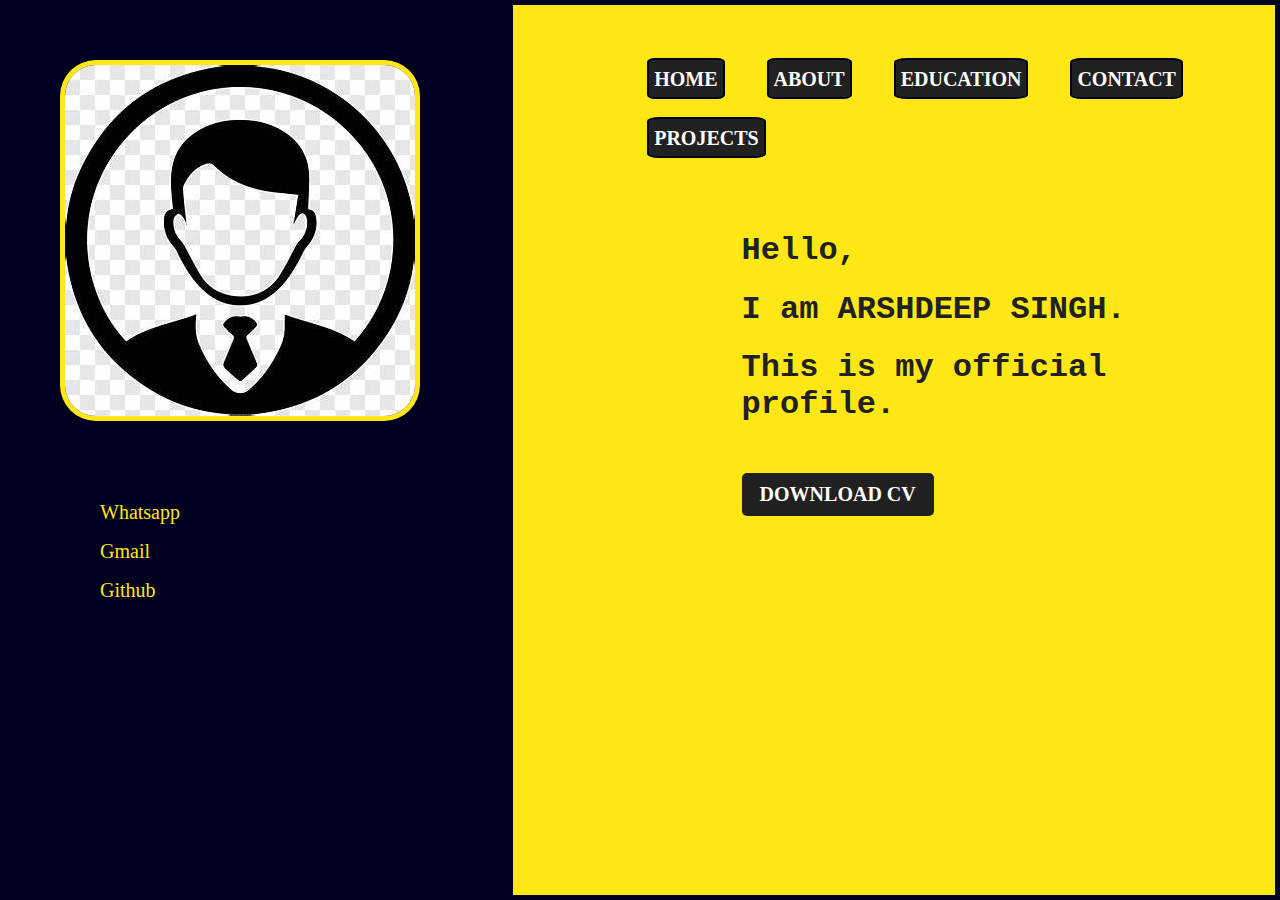
<file: index.html>
<!DOCTYPE html>
<html lang="en">
<head>
    <meta charset="UTF-8">
    <meta name="viewport" content="width=device-width, initial-scale=1.0">
    <title>profile</title>
    <link rel="stylesheet" href="style.css">
    <link rel="stylesheet" href="https://cdnjs.cloudflare.com/ajax/libs/font-awesome/6.5.1/css/all.min.css" integrity="sha512-DTOQO9RWCH3ppGqcWaEA1BIZOC6xxalwEsw9c2QQeAIftl+Vegovlnee1c9QX4TctnWMn13TZye+giMm8e2LwA==" crossorigin="anonymous" referrerpolicy="no-referrer" />
</head>
<body>
<div class="main">
    
    <div class="hero">
        <img src="logo.jpg" class="logo">
        <p><a href="#"><i class="fa-brands fa-whatsapp fa-2xl" style="color: #FEE715;"></i>Whatsapp</a></p>
        <p><a href="mailto:iib2023024@iiita.ac.in"><i class="fa-regular fa-envelope fa-2xl" style="color:#FEE715;"></i>Gmail</a></p>
        <p><a href="https://github.com/Arsh2609"><i class="fa-brands fa-github fa-2xl" style="color: #FEE715;"></i>Github</a></p>
    </div>
    <div class="buttons">
        <div class="ops">
        <nav>
            <ul>
                <li><a href="./index.html">HOME</a></li>
                <li><a href="./about.html">ABOUT</a></li>
                <li><a href="./education.html">EDUCATION</a></li>
                <li><a href="./contact.html">CONTACT</a></li>
                <li><a href="./projects.htm">PROJECTS</a>
                
            </ul>
        </nav>
        </div>
            <div class="detel">
                <h1>Hello,</h1>
                <h1>I am ARSHDEEP SINGH.</h1>
                <h1>This is my official profile.</h1>
                
                <a href="#">DOWNLOAD CV</a>
            </div>
            
         
    </div>
</div>
    
</body>
</html>
</file>
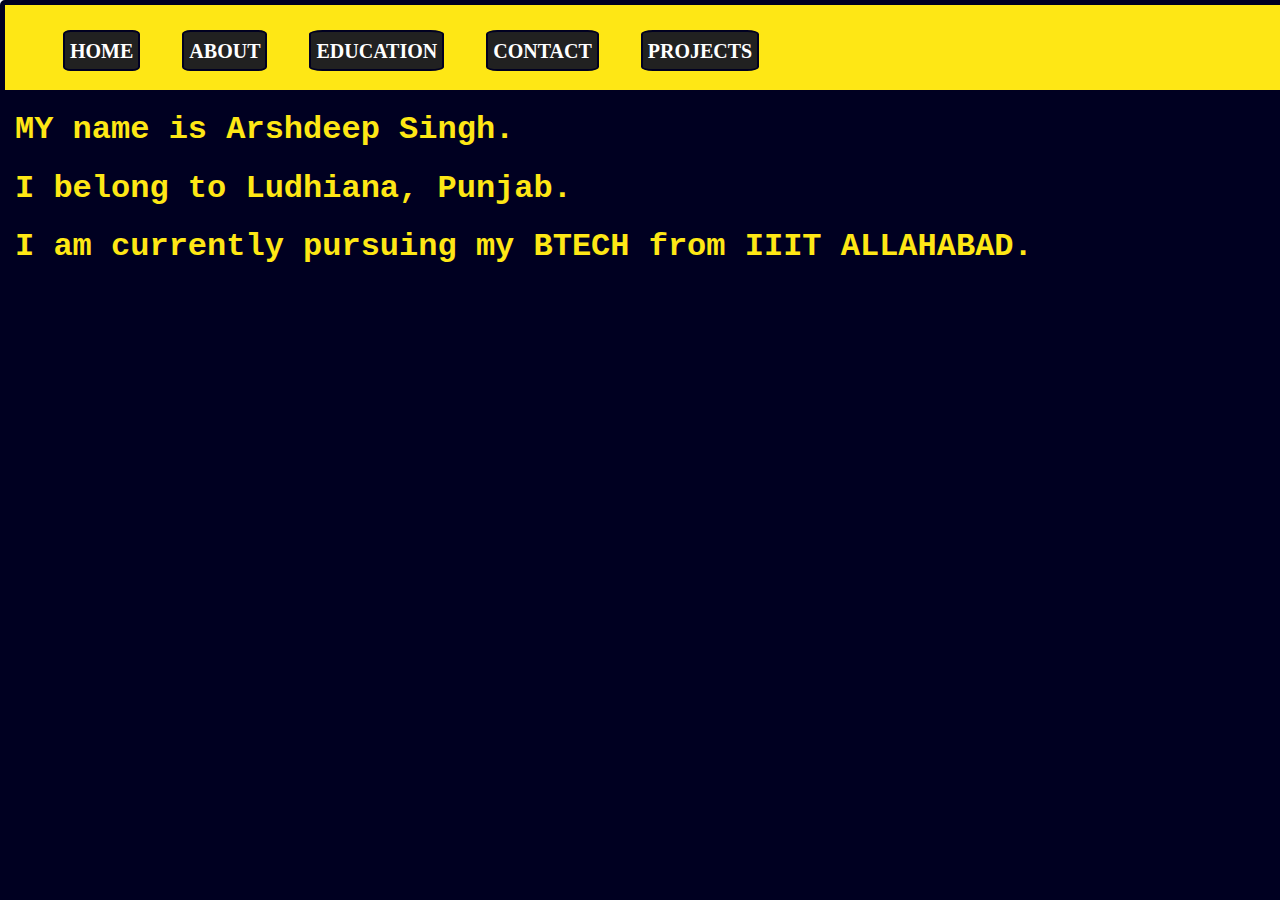
<file: about.html>
<!DOCTYPE html>
<html lang="en">
    <head>
        <meta charset="UTF-8">
        <meta name="viewport" content="width=device-width, initial-scale=1.0">
        <title>profile</title>
        <link rel="stylesheet" href="style.css">
    </head>
    <body>
        <div class="b">
            <nav>
                <ul>
                    <li><a href="./index.html">HOME</a></li>
                    <li><a href="./about.html">ABOUT</a></li>
                    <li><a href="./education.html">EDUCATION</a></li>
                    <li><a href="./contact.html">CONTACT</a></li>
                    <li><a href="./projects.htm">PROJECTS</a>
                </ul>
            </nav>
        </div>
        <div class="m1">
            <h1>MY name is Arshdeep Singh.</h1>
            <h1>I belong to Ludhiana, Punjab.</h1>
            <h1>I am currently pursuing my BTECH from IIIT ALLAHABAD.</h1>
            <h1></h1>
        </div>
    </body>
</html>
</file>
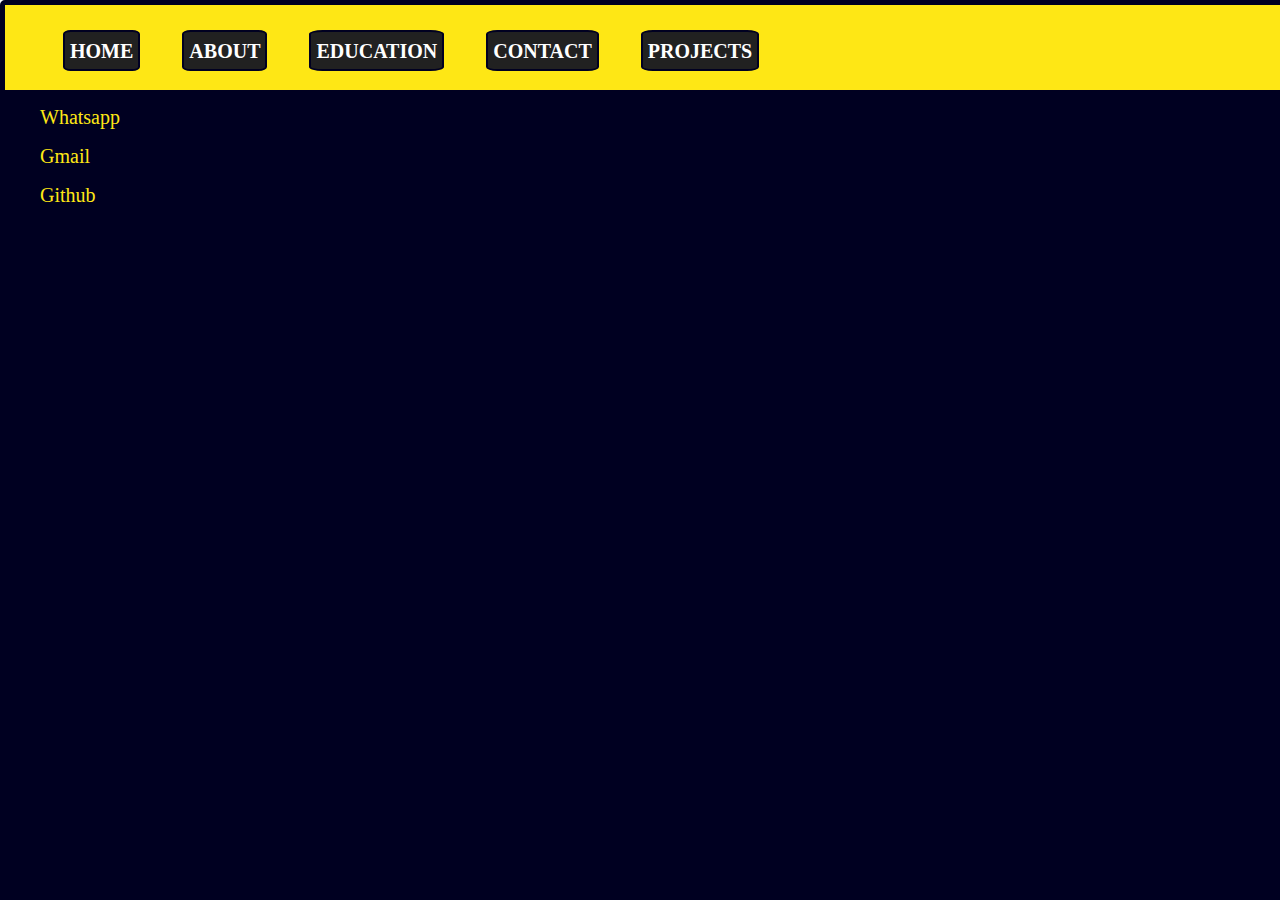
<file: contact.html>
<!DOCTYPE html>
<html lang="en">
    <head>
        <meta charset="UTF-8">
        <meta name="viewport" content="width=device-width, initial-scale=1.0">
        <title>profile</title>
        <link rel="stylesheet" href="style.css">
        <link rel="stylesheet" href="https://cdnjs.cloudflare.com/ajax/libs/font-awesome/6.5.1/css/all.min.css" integrity="sha512-DTOQO9RWCH3ppGqcWaEA1BIZOC6xxalwEsw9c2QQeAIftl+Vegovlnee1c9QX4TctnWMn13TZye+giMm8e2LwA==" crossorigin="anonymous" referrerpolicy="no-referrer" />
    </head>
    <body>
        <div class="b">
            <nav>
                <ul>
                    <li><a href="./index.html">HOME</a></li>
                    <li><a href="./about.html">ABOUT</a></li>
                    <li><a href="./education.html">EDUCATION</a></li>
                    <li><a href="./contact.html">CONTACT</a></li>
                    <li><a href="./projects.htm">PROJECTS</a>
                </ul>
            </nav>
        </div>
        <div class="m3">
            <p><a href="#"><i class="fa-brands fa-whatsapp fa-2xl" style="color: #FEE715;"></i>Whatsapp</a></p>
            <p><a href="mailto:iib2023024@iiita.ac.in"><i class="fa-regular fa-envelope fa-2xl" style="color:#FEE715;"></i>Gmail</a></p>
            <p><a href="https://github.com/Arsh2609"><i class="fa-brands fa-github fa-2xl" style="color: #FEE715;"></i>Github</a></p>
        </div>
    </body>
</html>
</file>
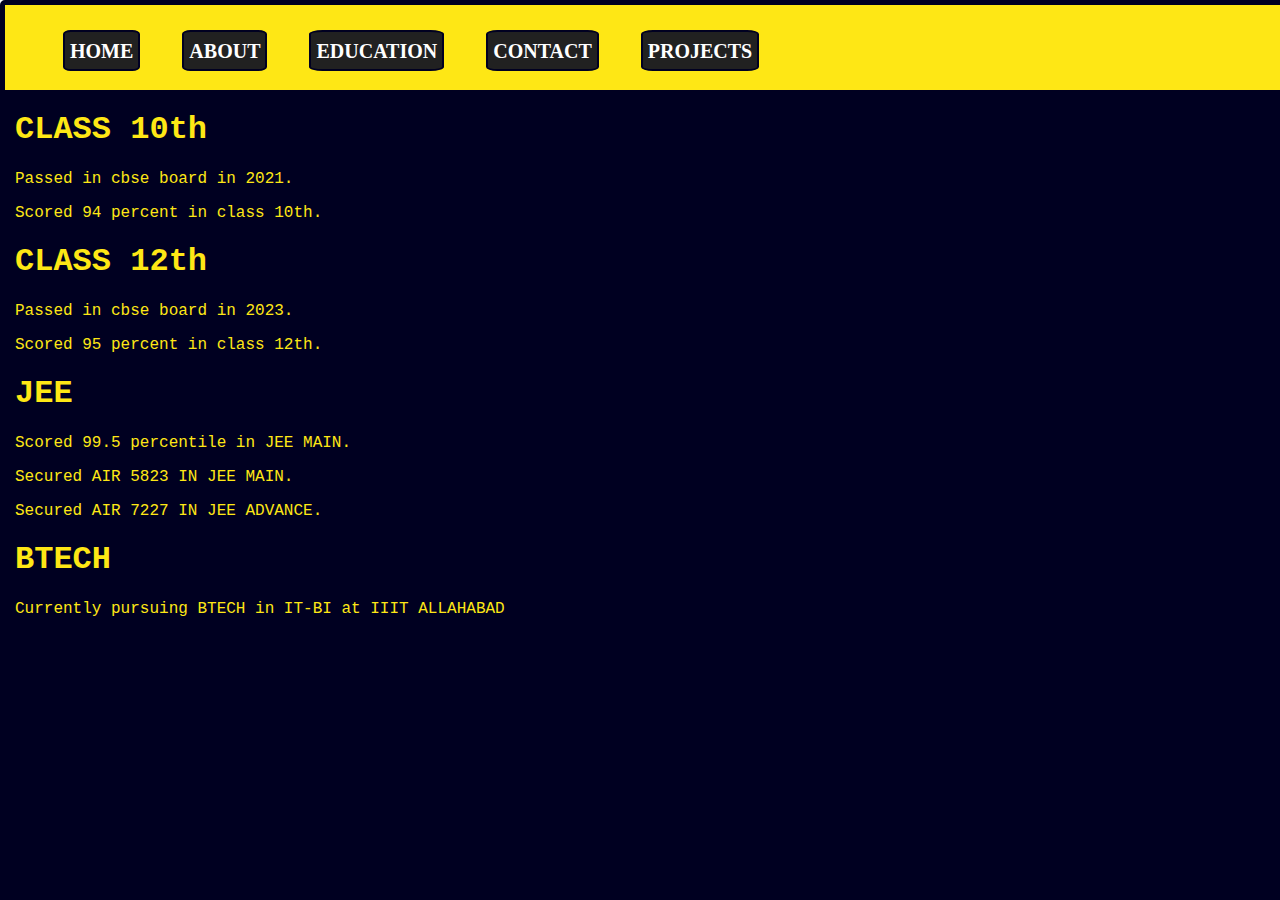
<file: education.html>
<!DOCTYPE html>
<html lang="en">
    <head>
        <meta charset="UTF-8">
        <meta name="viewport" content="width=device-width, initial-scale=1.0">
        <title>profile</title>
        <link rel="stylesheet" href="style.css">
    </head>
    <body>
        <div class="b">
            <nav>
                <ul>
                    <li><a href="./index.html">HOME</a></li>
                    <li><a href="./about.html">ABOUT</a></li>
                    <li><a href="./education.html">EDUCATION</a></li>
                    <li><a href="./contact.html">CONTACT</a></li>
                    <li><a href="./projects.htm">PROJECTS</a>
                </ul>
            </nav>
        </div>
        <div class="m2">
            <h1>CLASS 10th</h1>
            <p>Passed in cbse board in 2021.</p>
            <p>Scored 94 percent in class 10th.</p>
            <h1>CLASS 12th</h1>
            <p>Passed in cbse board in 2023.</p>
            <p>Scored 95 percent in class 12th.</p>
            <h1>JEE</h1>
            <p>Scored 99.5 percentile in JEE MAIN.</p>
            <p>Secured AIR 5823 IN JEE MAIN.</p>
            <p>Secured AIR 7227 IN JEE ADVANCE.</p>
            <h1>BTECH</h1>
            <P>Currently pursuing BTECH in IT-BI at IIIT ALLAHABAD</P>
        </div>
    </body>
</html>
</file>
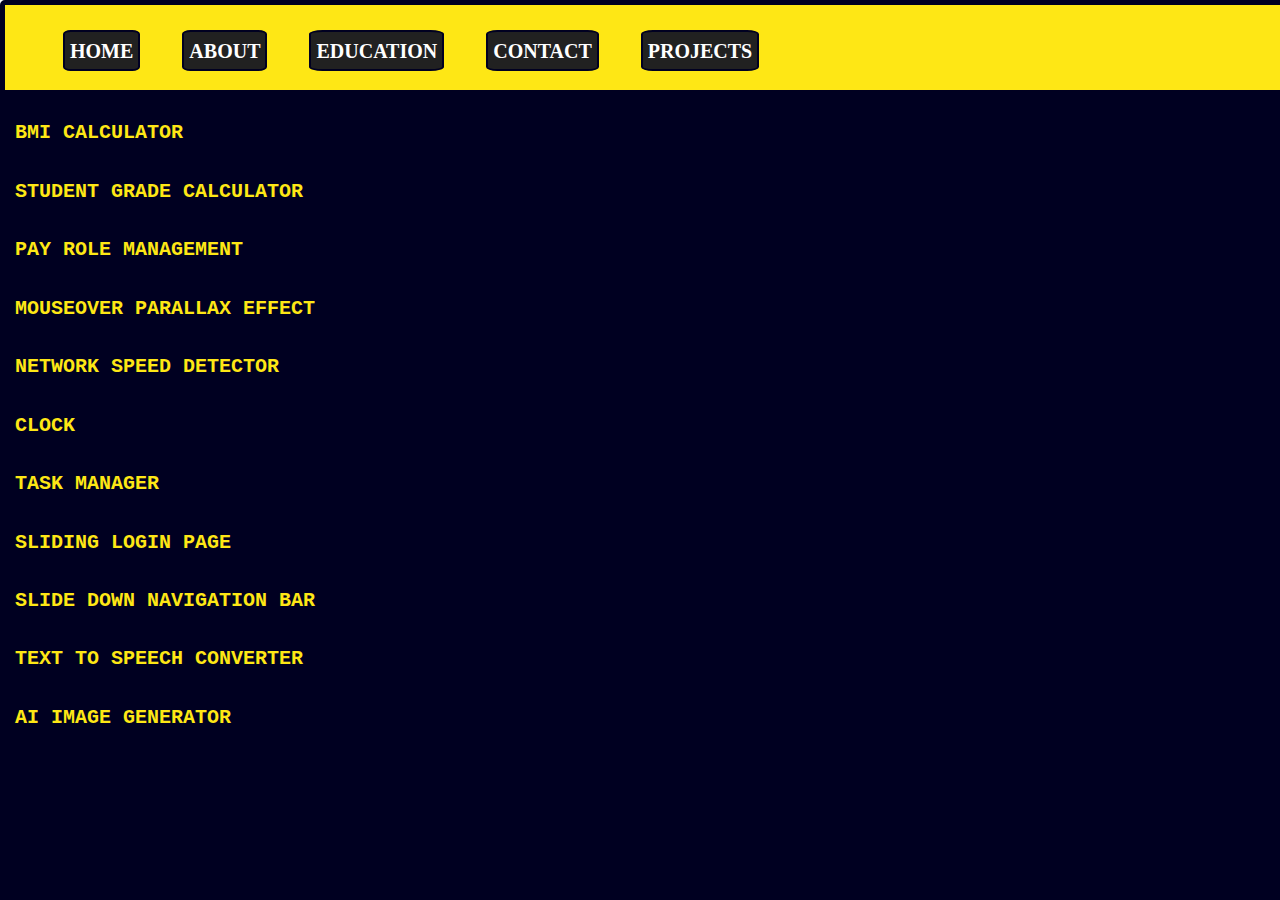
<file: projects.htm>
<!DOCTYPE html>
<html lang="en">
<head>
    <meta charset="UTF-8">
    <meta name="viewport" content="width=device-width, initial-scale=1.0">
    <title>Projects</title>
    <link rel="stylesheet" href="style.css">
</head>
<body>
    <div class="b">
        <nav>
            <ul>
                <li><a href="./index.html">HOME</a></li>
                <li><a href="./about.html">ABOUT</a></li>
                <li><a href="./education.html">EDUCATION</a></li>
                <li><a href="./contact.html">CONTACT</a></li>
                <li><a href="./projects.htm">PROJECTS</a>
            </ul>
        </nav>
    </div>
    <div class="m2">
    <h1><a href="https://arsh2609.github.io/BMI-Cal/">BMI CALCULATOR</a></h1>
    <h1><a href="https://arsh2609.github.io/GRADESHEET/">STUDENT GRADE CALCULATOR</a></h1>  
    <h1><a href="https://arsh2609.github.io/payrolemanagement/">PAY ROLE MANAGEMENT</a></h1>
    <h1><a href="https://arsh2609.github.io/mover/">MOUSEOVER PARALLAX EFFECT</a></h1> 
    <h1><a href="https://arsh2609.github.io/netspeed/">NETWORK SPEED DETECTOR</a></h1> 
    <h1><a href="https://arsh2609.github.io/clock/">CLOCK</a></h1> 
    <h1><a href="https://arsh2609.github.io/tasktracker/">TASK MANAGER</a></h1> 
    <h1><a href="https://arsh2609.github.io/loginpage/">SLIDING LOGIN PAGE</a></h1> 
    <h1><a href="https://arsh2609.github.io/slide-down/">SLIDE DOWN NAVIGATION BAR</a></h1>
    <h1><a href="https://arsh2609.github.io/txt_to_speech/">TEXT TO SPEECH CONVERTER</a></h1>
    <h1><a href="https://arsh2609.github.io/aiimage/">AI IMAGE GENERATOR</a></h1>
    </div>
</body>
</html>
</file>
<file: style.css>
body{
    margin: 0;
    padding: 0;

}
.main{
    display:flex;
}
img{
    margin:60px;
    border-radius: 10%;
    border:5px solid #FEE715;
}
.hero{
    position: relative;
    width: 40%;
    height:100vh;
    background: rgb(0,0,33);
}
.hero p{
    margin-left:60px;
    color:#FEE715;
    font-size:1rem;
}
i{
    margin:20px;
}
a{
    text-decoration: none;
    font-size:20px;
    color:#FEE715;
}
a:hover{
    color:red;
}
nav{
    display: flex;
    width: 100%;
    padding: 20px 0;
    align-items: center;
    justify-content: space-between;
    font-size: 1.5rem;
    
}
nav ul li{
    padding: 5px;
    border:2px solid rgb(0,0,33);
    border-radius: 10%;
    display: inline-block;
    list-style: none;
    margin: 1vh 2vh;
    background:#212121;
    
}
nav ul li a{
    text-decoration: none;
    color:#fff;
    font-weight: bold;
}
nav ul li a:hover{
    color: red;
}
.ops{
    display:flex;
    margin-left: 10%;
}
.buttons{
    
    border: 5px solid rgb(0,0,33);
    background: #FEE715;
    width:60%;
}
.detel{
    
    margin-left:30%;
    margin-top: 0%;
    

}
.detel h1{
    font-family: courier;
    font-size:50 px;
    font-weight: bolder;
    color: #212121;
    margin-bottom: 20px;
}
.detel p{
    color: #555;
    line-height: 22px;
    
}
.detel a{
    background: #212121;
    padding: 10px 18px;
    text-decoration: none;
    font-weight: bold;
    color:#fff;
    display:inline-block;
    margin: 30px 0;
    border-radius: 5px;
}
.images{
    width:45%;
    height: 80%;
    position:absolute;
    bottom:0;
    right:100px;
}
.b{
    margin-top: 0;
    display: flex;
    position: absolute;
    height:10%;
    width:100%;
    background: #FEE715;
    border:5px solid rgb(0,0,33);
    border-radius: 5px;
}
.m1{
    background: rgb(0,0,33);
    position: absolute;
    top:10%;
    width:100%;
    height: 90%;
}
.m1 h1{
    margin-left: 15px;
    font-family: 'Courier';
    color:#FEE715;
}
.m2{
    background: rgb(0,0,33);
    position: absolute;
    top:10%;
    width:100%;
    height: 90%;
    color:#FEE715;
}
.m2 h1{
    margin-left: 15px;
    font-family: 'Courier';
}
.m2 p{
    margin-left: 15px;
    font-family: 'Courier';
    color:#FEE715;
}
.m3{
    background: rgb(0,0,33);
    position: absolute;
    top:10%;
    width:100%;
    height: 90%;
}
.m3.p{
    font-size: 5rem;
}
</file>
